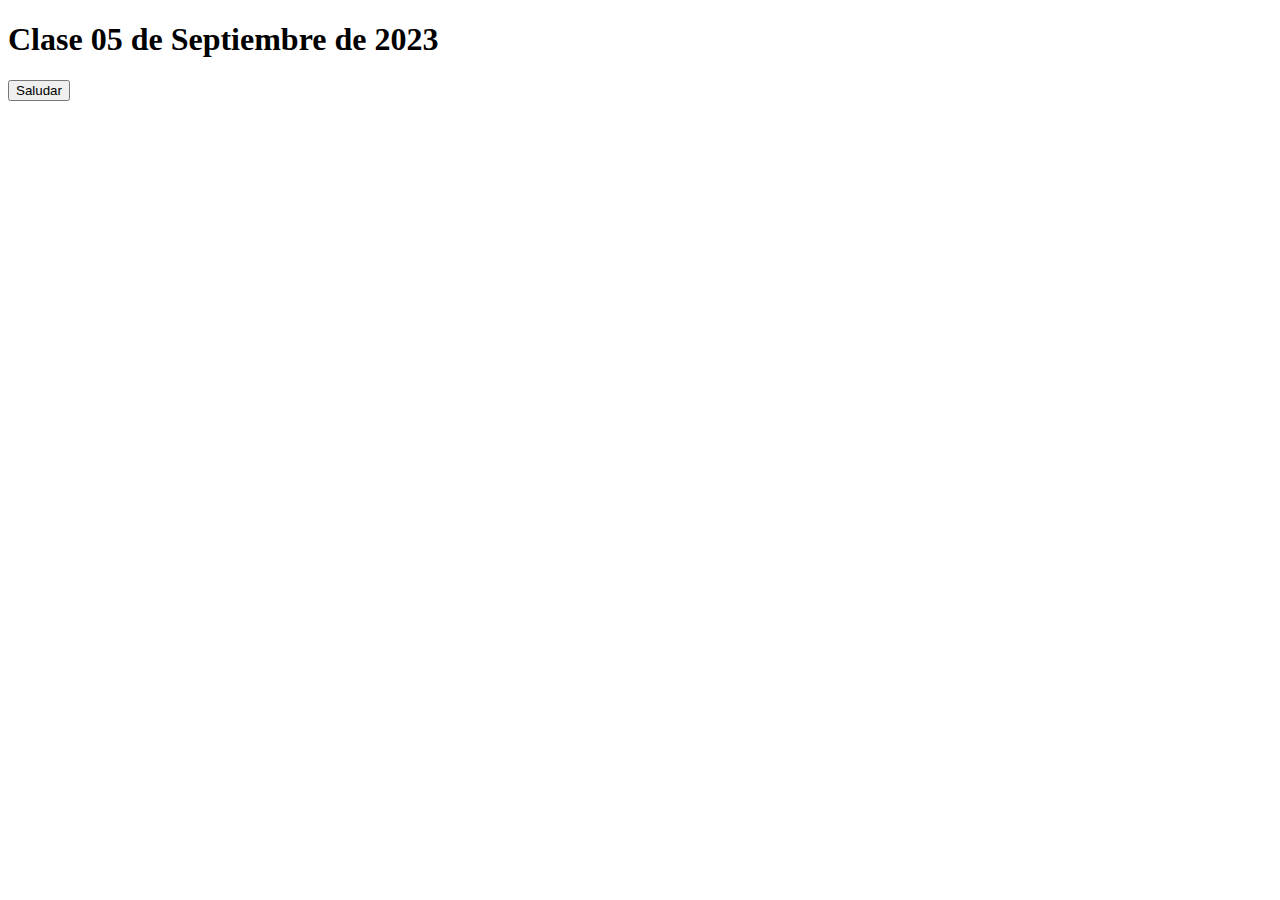
<file: Clase_05_Septiembre_2023/index.html>
<!DOCTYPE html>
<html lang="en">
  <head>
    <meta charset="UTF-8" />
    <meta name="viewport" content="width=device-width, initial-scale=1.0" />
    <title>Clase 05 de Septiembre de 2023</title>
    <script src="./app.js" defer></script>
  </head>
  <body>
    <h1>Clase 05 de Septiembre de 2023</h1>
    <button type="button">Saludar</button>
  </body>
</html>
</file>
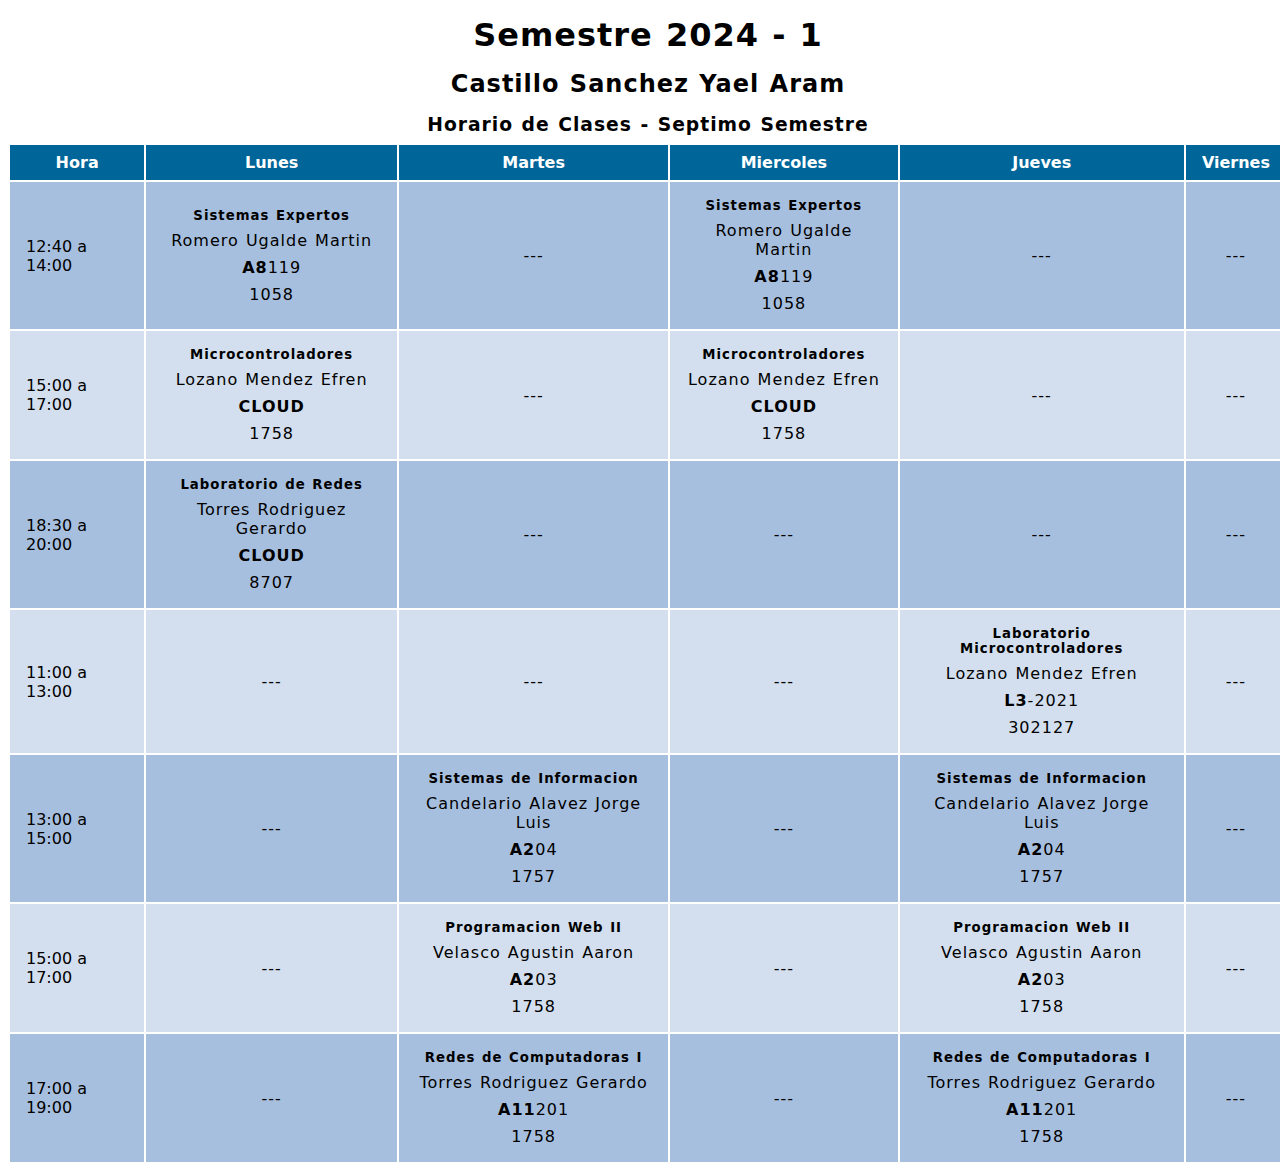
<file: Clase_17_Agosto_2023/index.html>
<!DOCTYPE html>
<html lang="en">
  <head>
    <meta charset="UTF-8" />
    <meta name="viewport" content="width=device-width, initial-scale=1.0" />
    <meta name="author" content="Castillo Sanchez Yael Aram" />
    <meta name="description" content="Horario de clases semestre 2024 - 1" />
    <link rel="stylesheet" href="./styles.css" />
    <link rel="shortcut icon" href="./img/icon.png" type="image/x-icon" />
    <title>Clase 17 Agosto 2023</title>
  </head>
  <body>
    <h1>Semestre 2024 - 1</h1>
    <main>
      <h2>Castillo Sanchez Yael Aram</h2>
      <section>
        <h3>Horario de Clases - Septimo Semestre</h3>
        <table>
          <thead>
            <tr>
              <th>Hora</th>
              <th>Lunes</th>
              <th>Martes</th>
              <th>Miercoles</th>
              <th>Jueves</th>
              <th>Viernes</th>
            </tr>
          </thead>
          <tbody>
            <tr>
              <td>12:40 a 14:00</td>
              <td>
                <h5>Sistemas Expertos</h5>
                <p>Romero Ugalde Martin</p>
                <p><strong>A8</strong>119</p>
                <p>1058</p>
              </td>
              <td><p>---</p></td>
              <td>
                <h5>Sistemas Expertos</h5>
                <p>Romero Ugalde Martin</p>
                <p><strong>A8</strong>119</p>
                <p>1058</p>
              </td>
              <td><p>---</p></td>
              <td><p>---</p></td>
            </tr>
            <tr>
              <td>15:00 a 17:00</td>
              <td>
                <h5>Microcontroladores</h5>
                <p>Lozano Mendez Efren</p>
                <p><strong>CLOUD</strong></p>
                <p>1758</p>
              </td>
              <td><p>---</p></td>
              <td>
                <h5>Microcontroladores</h5>
                <p>Lozano Mendez Efren</p>
                <p><strong>CLOUD</strong></p>
                <p>1758</p>
              </td>
              <td><p>---</p></td>
              <td><p>---</p></td>
            </tr>
            <tr>
              <td>18:30 a 20:00</td>
              <td>
                <h5>Laboratorio de Redes</h5>
                <p>Torres Rodriguez Gerardo</p>
                <p><strong>CLOUD</strong></p>
                <p>8707</p>
              </td>
              <td><p>---</p></td>
              <td><p>---</p></td>
              <td><p>---</p></td>
              <td><p>---</p></td>
            </tr>
            <tr>
              <td>11:00 a 13:00</td>
              <td><p>---</p></td>
              <td><p>---</p></td>
              <td><p>---</p></td>
              <td>
                <h5>Laboratorio Microcontroladores</h5>
                <p>Lozano Mendez Efren</p>
                <p><strong>L3</strong>-2021</p>
                <p>302127</p>
              </td>
              <td><p>---</p></td>
            </tr>
            <tr>
              <td>13:00 a 15:00</td>
              <td><p>---</p></td>
              <td>
                <h5>Sistemas de Informacion</h5>
                <p>Candelario Alavez Jorge Luis</p>
                <p><strong>A2</strong>04</p>
                <p>1757</p>
              </td>
              <td><p>---</p></td>
              <td>
                <h5>Sistemas de Informacion</h5>
                <p>Candelario Alavez Jorge Luis</p>
                <p><strong>A2</strong>04</p>
                <p>1757</p>
              </td>
              <td><p>---</p></td>
            </tr>
            <tr>
              <td>15:00 a 17:00</td>
              <td><p>---</p></td>
              <td>
                <h5>Programacion Web II</h5>
                <p>Velasco Agustin Aaron</p>
                <p><strong>A2</strong>03</p>
                <p>1758</p>
              </td>
              <td><p>---</p></td>
              <td>
                <h5>Programacion Web II</h5>
                <p>Velasco Agustin Aaron</p>
                <p><strong>A2</strong>03</p>
                <p>1758</p>
              </td>
              <td><p>---</p></td>
            </tr>
            <tr>
              <td>17:00 a 19:00</td>
              <td><p>---</p></td>
              <td>
                <h5>Redes de Computadoras I</h5>
                <p>Torres Rodriguez Gerardo</p>
                <p><strong>A11</strong>201</p>
                <p>1758</p>
              </td>
              <td><p>---</p></td>
              <td>
                <h5>Redes de Computadoras I</h5>
                <p>Torres Rodriguez Gerardo</p>
                <p><strong>A11</strong>201</p>
                <p>1758</p>
              </td>
              <td><p>---</p></td>
            </tr>
          </tbody>
        </table>
      </section>
    </main>
  </body>
</html>
</file>
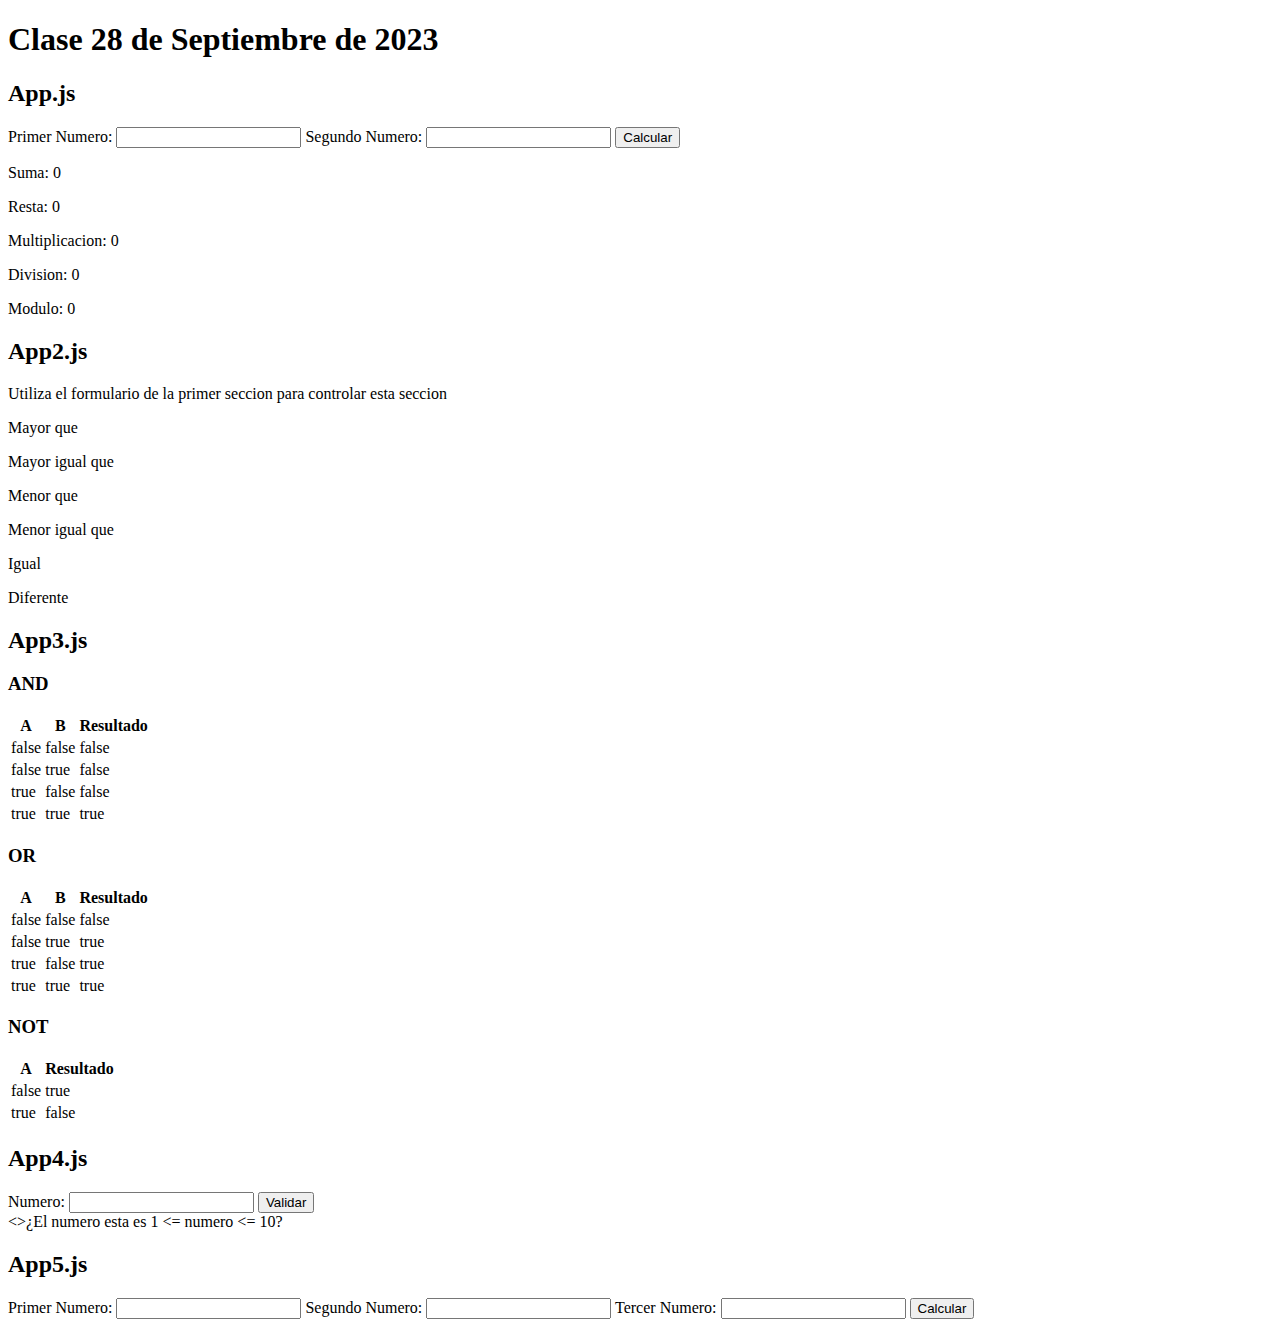
<file: Clase_28_Septiembre_2023/index.html>
<!DOCTYPE html>
<html lang="en">
  <head>
    <meta charset="UTF-8" />
    <meta name="viewport" content="width=device-width, initial-scale=1.0" />
    <title>Clase 28 de Septiembre de 2023</title>
    <script src="./app.js" defer></script>
    <script src="./app2.js" defer></script>
    <script src="./app3.js" defer></script>
    <script src="./app4.js" defer></script>
    <script src="./app5.js" defer></script>
  </head>
  <body>
    <main>
      <h1>Clase 28 de Septiembre de 2023</h1>
      <section>
        <h2>App.js</h2>
        <form id="app-form">
          <label for="primer-numero">Primer Numero:</label>
          <input type="number" name="primero" id="primer-numero" />
          <label for="segundo-numero">Segundo Numero:</label>
          <input type="number" name="segundo" id="segundo-numero" />
          <button type="submit">Calcular</button>
        </form>
        <p>Suma: <span id="app-suma">0</span></p>
        <p>Resta: <span id="app-resta">0</span></p>
        <p>Multiplicacion: <span id="app-mult">0</span></p>
        <p>Division: <span id="app-div">0</span></p>
        <p>Modulo: <span id="app-mod">0</span></p>
      </section>
      <section>
        <h2>App2.js</h2>
        <p>
          Utiliza el formulario de la primer seccion para controlar esta seccion
        </p>
        <p id="app2-gt">Mayor que</p>
        <p id="app2-gte">Mayor igual que</p>
        <p id="app2-lt">Menor que</p>
        <p id="app2-lte">Menor igual que</p>
        <p id="app2-e">Igual</p>
        <p id="app2-ne">Diferente</p>
      </section>
      <section>
        <h2>App3.js</h2>
        <article>
          <h3>AND</h3>
          <table>
            <thead>
              <tr>
                <th>A</th>
                <th>B</th>
                <th>Resultado</th>
              </tr>
            </thead>
            <tbody id="and"></tbody>
          </table>
        </article>
        <article>
          <h3>OR</h3>
          <table>
            <thead>
              <tr>
                <th>A</th>
                <th>B</th>
                <th>Resultado</th>
              </tr>
            </thead>
            <tbody id="or"></tbody>
          </table>
        </article>
        <article>
          <h3>NOT</h3>
          <table>
            <thead>
              <tr>
                <th>A</th>
                <th>Resultado</th>
              </tr>
            </thead>
            <tbody id="not"></tbody>
          </table>
        </article>
      </section>
      <section>
        <h2>App4.js</h2>
        <form id="app4-form">
          <label for="numero">Numero:</label>
          <input type="number" name="numero" id="numero">
          <button type="submit">Validar</button>
        </form>
        <>¿El numero esta es 1 <= numero <= 10? <span id="esValido"></span> </p>
      </section>
      <section>
        <h2>App5.js</h2>
        <form id="app5-form">
          <label for="primer-numero">Primer Numero:</label>
          <input type="number" name="primero" id="primer-numero" />
          <label for="segundo-numero">Segundo Numero:</label>
          <input type="number" name="segundo" id="segundo-numero" />
          <label for="tercer-numero">Tercer Numero:</label>
          <input type="number" name="tercer" id="tercer-numero" />
          <button type="submit">Calcular</button>
        </form>
        <ul id="resultados"></ul>
      </section>
    </main>
  </body>
</html>
</file>
<file: Clase_17_Agosto_2023/styles.css>
body {
  font-family: system-ui;
  display: flex;
  flex-direction: column;
  align-items: center;
  justify-content: center;
}

body,
main,
h1 {
  width: 100%;
}

main {
  display: flex;
  flex-direction: column;
  align-items: center;
  justify-content: center;
}

h1,
h3,
h5,
p {
  text-align: center;
}

h1,
h2,
h3,
h5,
p {
  margin-block: 8px;
  letter-spacing: 1px;
  word-spacing: 1px;
}

th,
td {
  padding: 8px 16px;
}

thead tr {
  background-color: #006699;
  color: white;
}

tbody tr:nth-child(odd) {
  background-color: #a7bfde;
}

tbody tr:nth-child(even) {
  background-color: #d3dfee;
}
</file>
